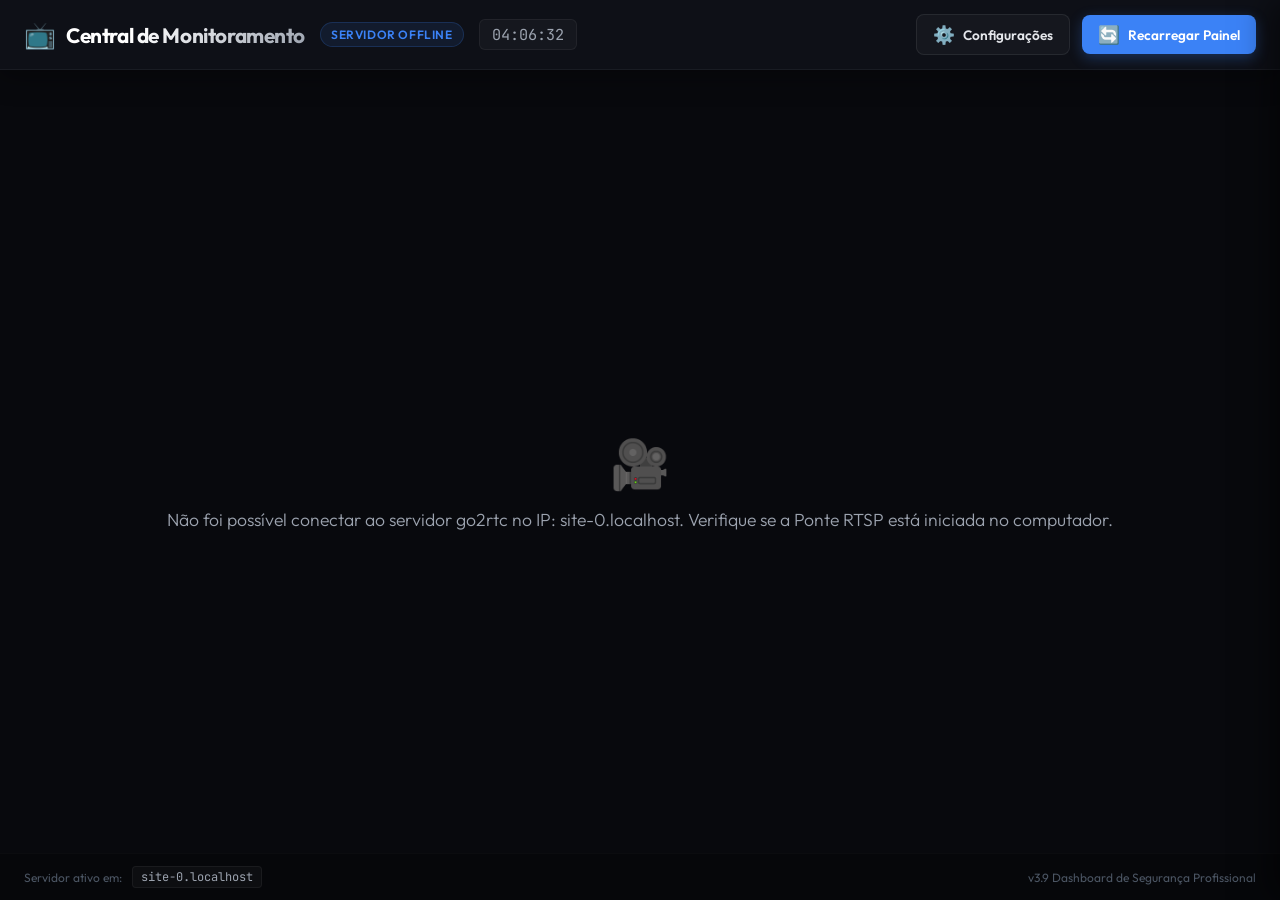
<file: visualizador.html>
<!DOCTYPE html>
<html lang="pt-BR">
<head>
    <meta charset="UTF-8">
    <meta name="viewport" content="width=device-width, initial-scale=1.0">
    <title>Central de Monitoramento Profissional - Farmácia</title>
    <style>
        /* Design Premium Glassmorphism e Tema Escuro Futurista */
        @import url('https://fonts.googleapis.com/css2?family=Outfit:wght@300;400;600;700&family=JetBrains+Mono:wght@400;700&display=swap');

        * {
            box-sizing: border-box;
            margin: 0;
            padding: 0;
            font-family: 'Outfit', -apple-system, BlinkMacSystemFont, sans-serif;
        }

        body {
            background-color: #08090D;
            color: #F3F4F6;
            min-height: 100vh;
            display: flex;
            flex-direction: column;
            overflow: hidden;
        }

        /* Header Premium com Blur de Fundo */
        header {
            background: rgba(18, 20, 29, 0.7);
            backdrop-filter: blur(12px);
            -webkit-backdrop-filter: blur(12px);
            padding: 14px 24px;
            display: flex;
            justify-content: space-between;
            align-items: center;
            border-bottom: 1px solid rgba(255, 255, 255, 0.05);
            box-shadow: 0 4px 30px rgba(0, 0, 0, 0.4);
            z-index: 10;
        }

        .header-left {
            display: flex;
            align-items: center;
            gap: 15px;
        }

        .logo-container {
            display: flex;
            align-items: center;
            gap: 10px;
        }

        .logo-icon {
            font-size: 1.6rem;
            animation: pulse-glow 2s infinite ease-in-out;
        }

        @keyframes pulse-glow {
            0%, 100% { filter: drop-shadow(0 0 2px rgba(59, 130, 246, 0.5)); transform: scale(1); }
            50% { filter: drop-shadow(0 0 10px rgba(59, 130, 246, 0.8)); transform: scale(1.05); }
        }

        .logo-container h1 {
            font-size: 1.3rem;
            font-weight: 700;
            letter-spacing: -0.02em;
            background: linear-gradient(135deg, #FFFFFF 30%, #9CA3AF 100%);
            -webkit-background-clip: text;
            -webkit-text-fill-color: transparent;
        }

        .server-badge {
            background: rgba(59, 130, 246, 0.1);
            border: 1px solid rgba(59, 130, 246, 0.2);
            color: #3B82F6;
            font-size: 0.75rem;
            font-weight: 600;
            padding: 4px 10px;
            border-radius: 9999px;
            letter-spacing: 0.05em;
            text-transform: uppercase;
            transition: all 0.3s;
        }

        .server-connected {
            background: rgba(16, 185, 129, 0.1);
            border-color: rgba(16, 185, 129, 0.2);
            color: #10B981;
        }

        /* Relógio Digital Moderno */
        .live-clock {
            font-family: 'JetBrains Mono', monospace;
            font-size: 0.95rem;
            color: #9CA3AF;
            background: rgba(255, 255, 255, 0.03);
            padding: 4px 12px;
            border-radius: 6px;
            border: 1px solid rgba(255, 255, 255, 0.05);
        }

        .header-right {
            display: flex;
            align-items: center;
            gap: 12px;
        }

        /* Botões Estilizados */
        button {
            background: rgba(255, 255, 255, 0.03);
            color: #E5E7EB;
            border: 1px solid rgba(255, 255, 255, 0.08);
            padding: 8px 16px;
            border-radius: 8px;
            font-size: 0.85rem;
            font-weight: 600;
            cursor: pointer;
            display: flex;
            align-items: center;
            gap: 8px;
            transition: all 0.2s cubic-bezier(0.4, 0, 0.2, 1);
        }

        button:hover {
            background: rgba(255, 255, 255, 0.08);
            border-color: rgba(255, 255, 255, 0.15);
            transform: translateY(-1px);
        }

        button.primary {
            background: #3B82F6;
            color: #FFFFFF;
            border: none;
            box-shadow: 0 4px 14px rgba(59, 130, 246, 0.3);
        }

        button.primary:hover {
            background: #2563EB;
            box-shadow: 0 6px 20px rgba(59, 130, 246, 0.4);
        }

        /* Configurações Sidebar */
        .sidebar {
            position: fixed;
            top: 0;
            right: -320px;
            width: 320px;
            height: 100vh;
            background: rgba(18, 20, 29, 0.95);
            backdrop-filter: blur(20px);
            -webkit-backdrop-filter: blur(20px);
            border-left: 1px solid rgba(255, 255, 255, 0.05);
            box-shadow: -10px 0 30px rgba(0, 0, 0, 0.5);
            z-index: 100;
            padding: 30px 24px;
            display: flex;
            flex-direction: column;
            gap: 20px;
            transition: right 0.3s cubic-bezier(0.4, 0, 0.2, 1);
        }

        .sidebar.active {
            right: 0;
        }

        .sidebar-header {
            display: flex;
            justify-content: space-between;
            align-items: center;
            border-bottom: 1px solid rgba(255, 255, 255, 0.05);
            padding-bottom: 15px;
        }

        .sidebar-header h2 {
            font-size: 1.1rem;
            font-weight: 700;
        }

        .close-btn {
            font-size: 1.2rem;
            cursor: pointer;
            color: #9CA3AF;
            transition: color 0.2s;
        }

        .close-btn:hover {
            color: #FFFFFF;
        }

        .input-group {
            display: flex;
            flex-direction: column;
            gap: 8px;
        }

        .input-group label {
            font-size: 0.8rem;
            font-weight: 600;
            color: #9CA3AF;
            text-transform: uppercase;
            letter-spacing: 0.05em;
        }

        .input-group input, .input-group select {
            background: rgba(0, 0, 0, 0.3);
            border: 1px solid rgba(255, 255, 255, 0.08);
            color: #F3F4F6;
            padding: 10px 12px;
            border-radius: 8px;
            font-size: 0.9rem;
            outline: none;
            transition: all 0.2s;
        }

        .input-group input:focus, .input-group select:focus {
            border-color: #3B82F6;
            box-shadow: 0 0 0 2px rgba(59, 130, 246, 0.2);
        }

        /* Container Principal do Monitor */
        main {
            flex-grow: 1;
            overflow-y: auto;
            display: flex;
            flex-direction: column;
            position: relative;
        }

        /* Grid de Câmeras */
        .camera-grid {
            display: grid;
            grid-template-columns: repeat(auto-fit, minmax(450px, 1fr));
            gap: 20px;
            padding: 20px;
            align-content: start;
        }

        /* Classes para controle de colunas manuais */
        .grid-1-col { grid-template-columns: 1fr !important; }
        .grid-2-col { grid-template-columns: repeat(2, 1fr) !important; }
        .grid-3-col { grid-template-columns: repeat(3, 1fr) !important; }

        @media (max-width: 900px) {
            .camera-grid {
                grid-template-columns: 1fr !important;
                padding: 10px;
                gap: 10px;
            }
        }

        /* Card de Câmera Premium */
        .camera-card {
            background: rgba(22, 24, 34, 0.4);
            border: 1px solid rgba(255, 255, 255, 0.04);
            border-radius: 12px;
            overflow: hidden;
            display: flex;
            flex-direction: column;
            box-shadow: 0 10px 20px rgba(0, 0, 0, 0.3);
            transition: all 0.3s cubic-bezier(0.4, 0, 0.2, 1);
            position: relative;
        }

        .camera-card:hover {
            border-color: rgba(59, 130, 246, 0.2);
            box-shadow: 0 15px 30px rgba(0, 0, 0, 0.5);
            transform: translateY(-2px);
        }

        /* Barra de Título do Card */
        .camera-titlebar {
            background: rgba(31, 41, 55, 0.3);
            padding: 10px 16px;
            display: flex;
            justify-content: space-between;
            align-items: center;
            border-bottom: 1px solid rgba(255, 255, 255, 0.03);
        }

        .camera-name {
            font-size: 0.9rem;
            font-weight: 600;
            letter-spacing: 0.02em;
            color: #E5E7EB;
            display: flex;
            align-items: center;
            gap: 8px;
        }

        .pulse-dot {
            width: 8px;
            height: 8px;
            background-color: #10B981;
            border-radius: 50%;
            animation: pulse-dot-glow 1.5s infinite ease-in-out;
        }

        @keyframes pulse-dot-glow {
            0%, 100% { transform: scale(1); opacity: 0.5; box-shadow: 0 0 0 rgba(16, 185, 129, 0); }
            50% { transform: scale(1.2); opacity: 1; box-shadow: 0 0 8px rgba(16, 185, 129, 0.8); }
        }

        .camera-actions {
            display: flex;
            align-items: center;
            gap: 10px;
        }

        .card-icon-btn {
            font-size: 0.95rem;
            color: #9CA3AF;
            cursor: pointer;
            transition: color 0.2s, transform 0.2s;
            background: none;
            border: none;
            padding: 4px;
        }

        .card-icon-btn:hover {
            color: #FFFFFF;
            transform: scale(1.1);
        }

        /* Wrapper do Video 16:9 */
        .camera-video-wrapper {
            position: relative;
            width: 100%;
            padding-bottom: 56.25%; /* 16:9 Aspect Ratio */
            background-color: #020204;
            flex-grow: 1;
        }

        .camera-video-wrapper iframe {
            position: absolute;
            top: 0;
            left: 0;
            width: 100%;
            height: 100%;
            border: none;
            background-color: #000;
        }

        /* Estado Vazio (Sem Câmeras) */
        .empty-state {
            display: flex;
            flex-direction: column;
            align-items: center;
            justify-content: center;
            gap: 15px;
            padding: 80px 20px;
            text-align: center;
            color: #9CA3AF;
            flex-grow: 1;
        }

        .empty-icon {
            font-size: 3rem;
            color: #374151;
        }

        .empty-state p {
            font-size: 1.1rem;
            font-weight: 300;
        }

        /* Rodapé Fino */
        footer {
            background-color: #06070a;
            padding: 12px 24px;
            text-align: center;
            font-size: 0.75rem;
            color: #4B5563;
            border-top: 1px solid rgba(255, 255, 255, 0.02);
            display: flex;
            justify-content: space-between;
            align-items: center;
        }

        .footer-left {
            display: flex;
            gap: 10px;
            align-items: center;
        }

        .indicator-pill {
            background: rgba(255, 255, 255, 0.03);
            border: 1px solid rgba(255, 255, 255, 0.05);
            padding: 2px 8px;
            border-radius: 4px;
            font-family: 'JetBrains Mono', monospace;
            color: #9CA3AF;
        }
    </style>
</head>
<body>

    <!-- Header Principal -->
    <header>
        <div class="header-left">
            <div class="logo-container">
                <span class="logo-icon">📺</span>
                <h1>Central de Monitoramento</h1>
            </div>
            <span class="server-badge" id="server-badge">Servidor Offline</span>
            <div class="live-clock" id="live-clock">00:00:00</div>
        </div>
        <div class="header-right">
            <button onclick="toggleSettings()"><span style="font-size:1.1rem">⚙️</span> Configurações</button>
            <button class="primary" onclick="loadActiveStreams()"><span style="font-size:1.1rem">🔄</span> Recarregar Painel</button>
        </div>
    </header>

    <!-- Sidebar de Configurações (Slide-In) -->
    <div class="sidebar" id="sidebar">
        <div class="sidebar-header">
            <h2>Configurações</h2>
            <span class="close-btn" onclick="toggleSettings()">✖</span>
        </div>
        
        <div class="input-group">
            <label for="ip-input">IP do Servidor go2rtc</label>
            <input type="text" id="ip-input" placeholder="Ex: 192.168.7.12 ou 127.0.0.1">
        </div>

        <div class="input-group">
            <label for="layout-select">Layout do Grid</label>
            <select id="layout-select" onchange="changeLayout()">
                <option value="auto">Automático (Responsivo)</option>
                <option value="1">1 Coluna (Lista)</option>
                <option value="2">2 Colunas (Lado a Lado)</option>
                <option value="3">3 Colunas (Largo)</option>
            </select>
        </div>

        <div class="input-group">
            <label for="mode-select">Modo de Transmissão (Player)</label>
            <select id="mode-select" onchange="changeMode()">
                <option value="auto">Automático (Padrão)</option>
                <option value="mse">MSE (H.265 / Melhor Sincronia)</option>
                <option value="webrtc">WebRTC (Ultra Baixa Latência)</option>
                <option value="hls">HLS (Modo Compatibilidade)</option>
                <option value="mjpeg">MJPEG (Imagens Estáticas)</option>
            </select>
        </div>

        <button class="primary" style="margin-top: 15px; width: 100%; justify-content: center;" onclick="saveIP()">Salvar e Aplicar</button>
        <button style="width: 100%; justify-content: center;" onclick="resetIP()">Usar IP Local (127.0.0.1)</button>
    </div>

    <!-- Container Principal das Câmeras -->
    <main>
        <div class="camera-grid" id="camera-grid">
            <!-- As câmeras serão renderizadas dinamicamente aqui pelo JavaScript -->
        </div>

        <!-- Tela de carregamento ou grid vazio -->
        <div class="empty-state" id="empty-state" style="display: none;">
            <span class="empty-icon">🎥</span>
            <p id="empty-message">Procurando conexões ativas com o servidor...</p>
        </div>
    </main>

    <!-- Rodapé -->
    <footer>
        <div class="footer-left">
            <span>Servidor ativo em:</span>
            <span class="indicator-pill" id="ip-display">127.0.0.1</span>
        </div>
        <div>v3.9 Dashboard de Segurança Profissional</div>
    </footer>

    <script>
        // Carrega IP do servidor do localStorage ou assume o host atual
        let currentIP = localStorage.getItem("camera_server_ip") || window.location.hostname || "127.0.0.1";
        let currentLayout = localStorage.getItem("camera_layout_mode") || "auto";
        let currentMode = localStorage.getItem("camera_player_mode") || "auto";

        const cameraGrid = document.getElementById("camera-grid");
        const emptyState = document.getElementById("empty-state");
        const emptyMessage = document.getElementById("empty-message");
        const ipInput = document.getElementById("ip-input");
        const layoutSelect = document.getElementById("layout-select");
        const serverBadge = document.getElementById("server-badge");
        const ipDisplay = document.getElementById("ip-display");
        const sidebar = document.getElementById("sidebar");
        const liveClock = document.getElementById("live-clock");

        // Atualiza o relógio dinâmico a cada segundo
        function updateClock() {
            const now = new Date();
            const timeString = now.toLocaleTimeString('pt-BR');
            liveClock.textContent = timeString;
        }
        setInterval(updateClock, 1000);
        updateClock();

        // Inicializa a interface
        function init() {
            if (currentIP === "localhost") {
                currentIP = "127.0.0.1";
                localStorage.setItem("camera_server_ip", "127.0.0.1");
            }
            ipInput.value = currentIP;
            ipDisplay.textContent = currentIP;
            layoutSelect.value = currentLayout;
            document.getElementById("mode-select").value = currentMode;
            applyLayoutClass(currentLayout);
            loadActiveStreams();
        }

        // Abre/Fecha a barra de configurações lateral
        function toggleSettings() {
            sidebar.classList.toggle("active");
        }

        // Altera o layout do grid manualmente
        function changeLayout() {
            const mode = layoutSelect.value;
            localStorage.setItem("camera_layout_mode", mode);
            currentLayout = mode;
            applyLayoutClass(mode);
        }

        // Altera o modo do player de vídeo manualmente
        function changeMode() {
            const mode = document.getElementById("mode-select").value;
            localStorage.setItem("camera_player_mode", mode);
            currentMode = mode;
            loadActiveStreams();
        }

        function applyLayoutClass(mode) {
            cameraGrid.className = "camera-grid"; // limpa classes
            if (mode === "1") cameraGrid.classList.add("grid-1-col");
            else if (mode === "2") cameraGrid.classList.add("grid-2-col");
            else if (mode === "3") cameraGrid.classList.add("grid-3-col");
        }

        // Salva as configurações de IP
        function saveIP() {
            let ipValue = ipInput.value.trim();
            if (ipValue === "") ipValue = "127.0.0.1";
            
            // Remove protocolos desnecessários se colados pelo usuário
            ipValue = ipValue.replace(/^(http:\/\/|https:\/\/)/, "").split(":")[0];
            
            localStorage.setItem("camera_server_ip", ipValue);
            currentIP = ipValue;
            ipDisplay.textContent = ipValue;
            
            sidebar.classList.remove("active");
            loadActiveStreams();
        }

        // Reseta o IP para 127.0.0.1
        function resetIP() {
            ipInput.value = "127.0.0.1";
            saveIP();
        }

        // Consulta a API do go2rtc e monta o painel de câmeras dinamicamente
        function loadActiveStreams() {
            cameraGrid.innerHTML = "";
            emptyState.style.display = "flex";
            emptyMessage.textContent = "Procurando conexões ativas com o servidor...";
            serverBadge.textContent = "Servidor Offline";
            serverBadge.className = "server-badge";
            
            // Requisição API
            fetch(`http://${currentIP}:1984/api/streams`)
                .then(response => {
                    if (!response.ok) throw new Error("Falha ao comunicar com a API");
                    return response.json();
                })
                .then(data => {
                    const streams = Object.keys(data);
                    
                    if (streams.length === 0) {
                        emptyMessage.textContent = "Nenhuma câmera ativa encontrada no servidor go2rtc.";
                        serverBadge.textContent = "Sem Câmeras";
                        serverBadge.classList.add("server-connected");
                        return;
                    }
                    
                    // Filtra as streams para exibir apenas as versões _live se existirem
                    let streamsToShow = streams;
                    const liveStreams = streams.filter(s => s.endsWith("_live"));
                    if (liveStreams.length > 0) {
                        streamsToShow = liveStreams;
                    }
                    
                    // Sucesso! Esconde tela de vazio e atualiza badge
                    emptyState.style.display = "none";
                    serverBadge.textContent = `ONLINE | ${streamsToShow.length} CAM`;
                    serverBadge.classList.add("server-connected");
                    
                    // Renderiza cada câmera
                    streamsToShow.forEach(stream => {
                        createCameraCard(stream);
                    });
                })
                .catch(error => {
                    console.error(error);
                    emptyMessage.textContent = `Não foi possível conectar ao servidor go2rtc no IP: ${currentIP}. Verifique se a Ponte RTSP está iniciada no computador.`;
                });
        }

        // Cria o elemento HTML de cada câmera dinamicamente
        function createCameraCard(streamName) {
            const card = document.createElement("div");
            card.className = "camera-card";
            card.id = `card-${streamName}`;
            
            let webrtcUrl = `http://${currentIP}:1984/video.html?src=${streamName}&media=video`;
            if (currentMode === "auto") {
                webrtcUrl += `&mode=webrtc,mse`;
            } else {
                webrtcUrl += `&mode=${currentMode}`;
            }
            
            card.innerHTML = `
                <div class="camera-titlebar">
                    <div class="camera-name">
                        <span class="pulse-dot"></span>
                        <span>CÂMERA: ${streamName.replace("_live", "").toUpperCase()}</span>
                    </div>
                    <div class="camera-actions">
                        <button class="card-icon-btn" title="Recarregar esta câmera" onclick="reloadCamera('${streamName}')">🔄</button>
                        <button class="card-icon-btn" title="Tela Cheia" onclick="toggleCardFullscreen('${streamName}')">📺</button>
                    </div>
                </div>
                <div class="camera-video-wrapper">
                    <iframe id="iframe-${streamName}" src="${webrtcUrl}" allowfullscreen allow="autoplay"></iframe>
                </div>
            `;
            
            cameraGrid.appendChild(card);
        }

        // Recarrega apenas uma câmera específica
        function reloadCamera(streamName) {
            const iframe = document.getElementById(`iframe-${streamName}`);
            if (iframe) {
                const src = iframe.src;
                iframe.src = "about:blank";
                setTimeout(() => {
                    iframe.src = src;
                }, 100);
            }
        }

        // Ativa tela cheia (Fullscreen) para a câmera selecionada
        function toggleCardFullscreen(streamName) {
            const card = document.getElementById(`card-${streamName}`);
            if (card) {
                if (!document.fullscreenElement) {
                    card.requestFullscreen()
                        .catch(err => {
                            alert(`Erro ao tentar ativar tela cheia: ${err.message}`);
                        });
                } else {
                    document.exitFullscreen();
                }
            }
        }

        // Inicializa ao carregar a página
        init();
    </script>
</body>
</html>
</file>
